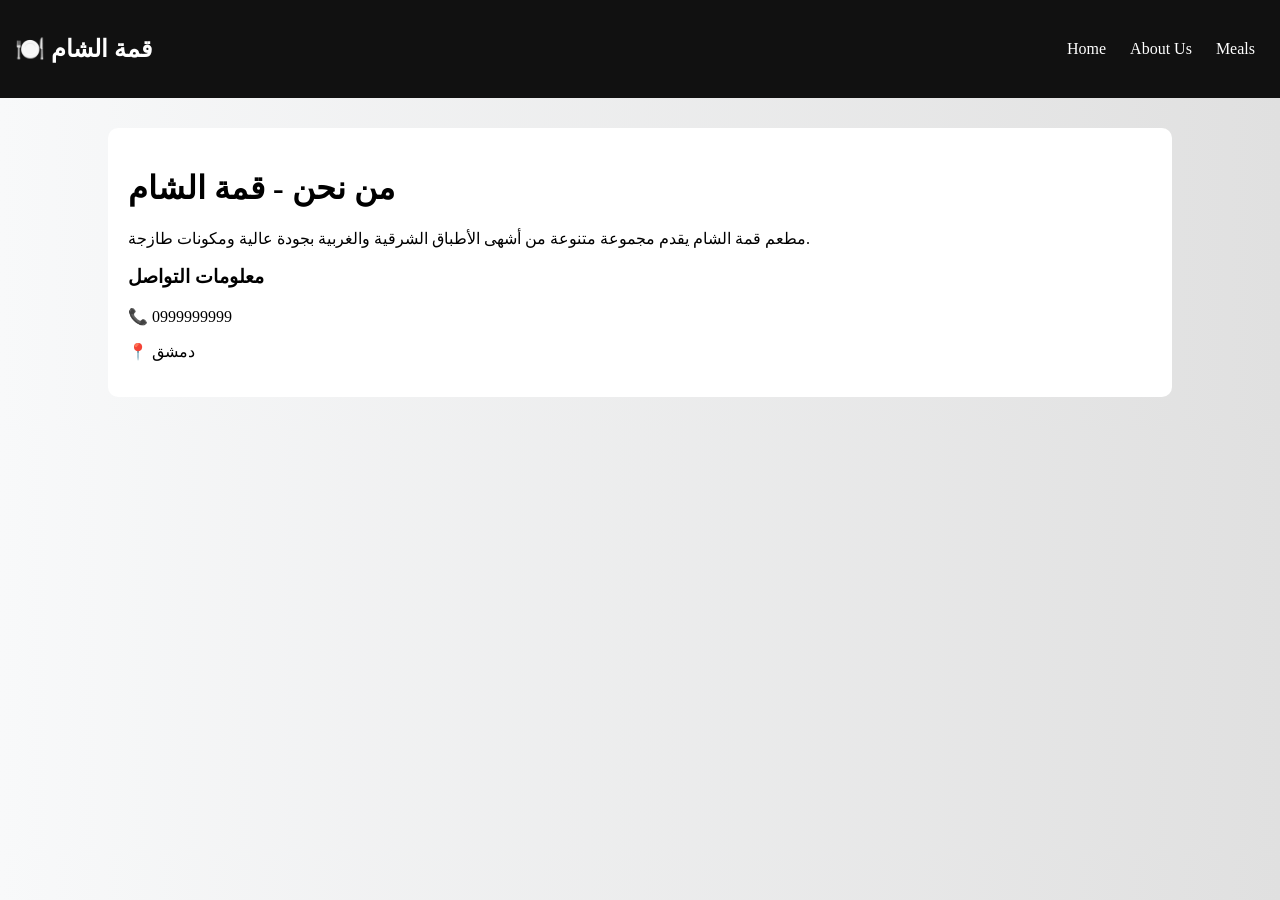
<file: Food/AboutUs.html>
<!DOCTYPE html>
<html lang="ar">
<head>
<meta charset="UTF-8">
<title>من نحن</title>
<link rel="stylesheet" href="style.css">
</head>
<body>

<div class="nav">
<h2>🍽️ قمة الشام</h2>
<div>
<a href="home.html">Home</a>
<a href="AboutUs.html">About Us</a>
<a href="Meals.html">Meals</a>
</div>
</div>

<div class="card">
<h1>من نحن - قمة الشام</h1>

<p>
مطعم قمة الشام يقدم مجموعة متنوعة من أشهى الأطباق الشرقية والغربية
بجودة عالية ومكونات طازجة.
</p>

<h3>معلومات التواصل</h3>
<p>📞 0999999999</p>
<p>📍 دمشق</p>

</div>

</body>
</html>
</file>
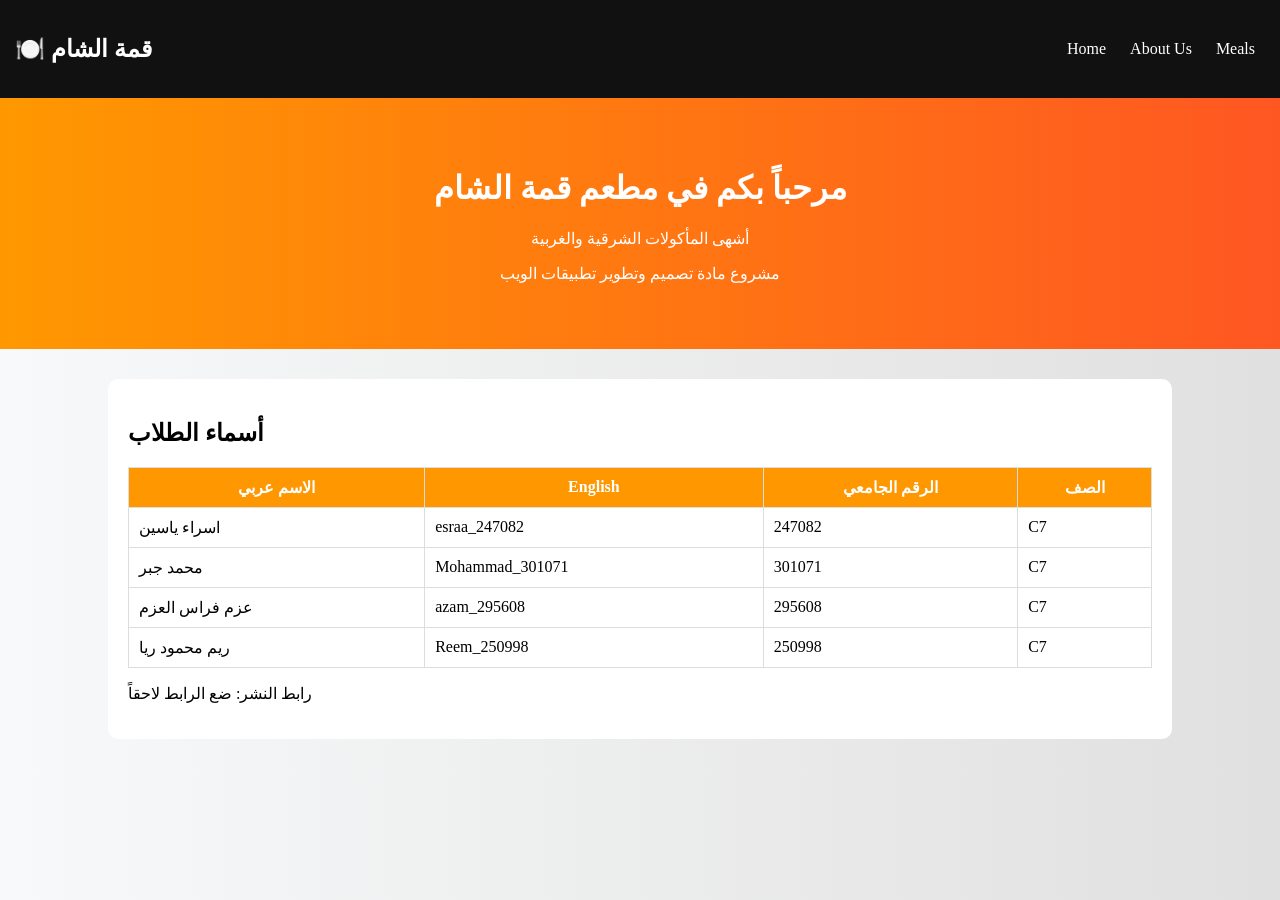
<file: Food/home.html>
<!DOCTYPE html>
<html lang="ar">
<head>
<meta charset="UTF-8">
<title>قمة الشام</title>
<link rel="stylesheet" href="style.css">
</head>
<body>

<div class="nav">
<h2>🍽️ قمة الشام</h2>
<div>
<a href="home.html">Home</a>
<a href="AboutUs.html">About Us</a>
<a href="Meals.html">Meals</a>
</div>
</div>

<div class="hero">
<h1>مرحباً بكم في مطعم قمة الشام</h1>
<p>أشهى المأكولات الشرقية والغربية</p>
<p>مشروع مادة تصميم وتطوير تطبيقات الويب</p>
</div>

<div class="card">
<h2>أسماء الطلاب</h2>

<table>
<tr>
<th>الاسم عربي</th>
<th>English</th>
<th>الرقم الجامعي</th>
<th>الصف</th>
</tr>

<tr>
<td>اسراء ياسين</td>
<td>esraa_247082</td>
<td>247082</td>
<td>C7</td>
</tr>

<tr>
<td>محمد جبر</td>
<td>Mohammad_301071</td>
<td>301071</td>
<td>C7</td>
</tr>

<tr>
<td>عزم فراس العزم</td>
<td>azam_295608</td>
<td>295608</td>
<td>C7</td>
</tr>

<tr>
<td>ريم محمود ريا</td>
<td>Reem_250998</td>
<td>250998</td>
<td>C7</td>
</tr>

</table>

<p>رابط النشر: ضع الرابط لاحقاً</p>

</div>

</body>
</html>
</file>
<file: Food/style.css>
body {
    font-family: 'Segoe UI';
    margin: 0;
    background: linear-gradient(to right, #f8f9fa, #e0e0e0);
}

/* Navbar */
.nav {
    display: flex;
    justify-content: space-between;
    align-items: center;
    background: #111;
    color: white;
    padding: 15px;
}

.nav a {
    color: white;
    margin: 10px;
    text-decoration: none;
}

/* Hero */
.hero {
    text-align: center;
    padding: 50px;
    background: linear-gradient(to right, #ff9800, #ff5722);
    color: white;
}

/* Cards */
.card {
    background: white;
    margin: 30px auto;
    padding: 20px;
    width: 80%;
    border-radius: 10px;
}

/* Table */
table {
    width: 100%;
    border-collapse: collapse;
}

th {
    background: #ff9800;
    color: white;
}

td, th {
    padding: 10px;
    border: 1px solid #ddd;
}

.details {
    display: none;
    background: #f1f1f1;
}

/* Buttons */
.btn {
    background: #ff5722;
    color: white;
    padding: 10px 20px;
    border: none;
    cursor: pointer;
}

/* Images */
.img {
    width: 60px;
    height: 60px;
    border-radius: 8px;
}
</file>
